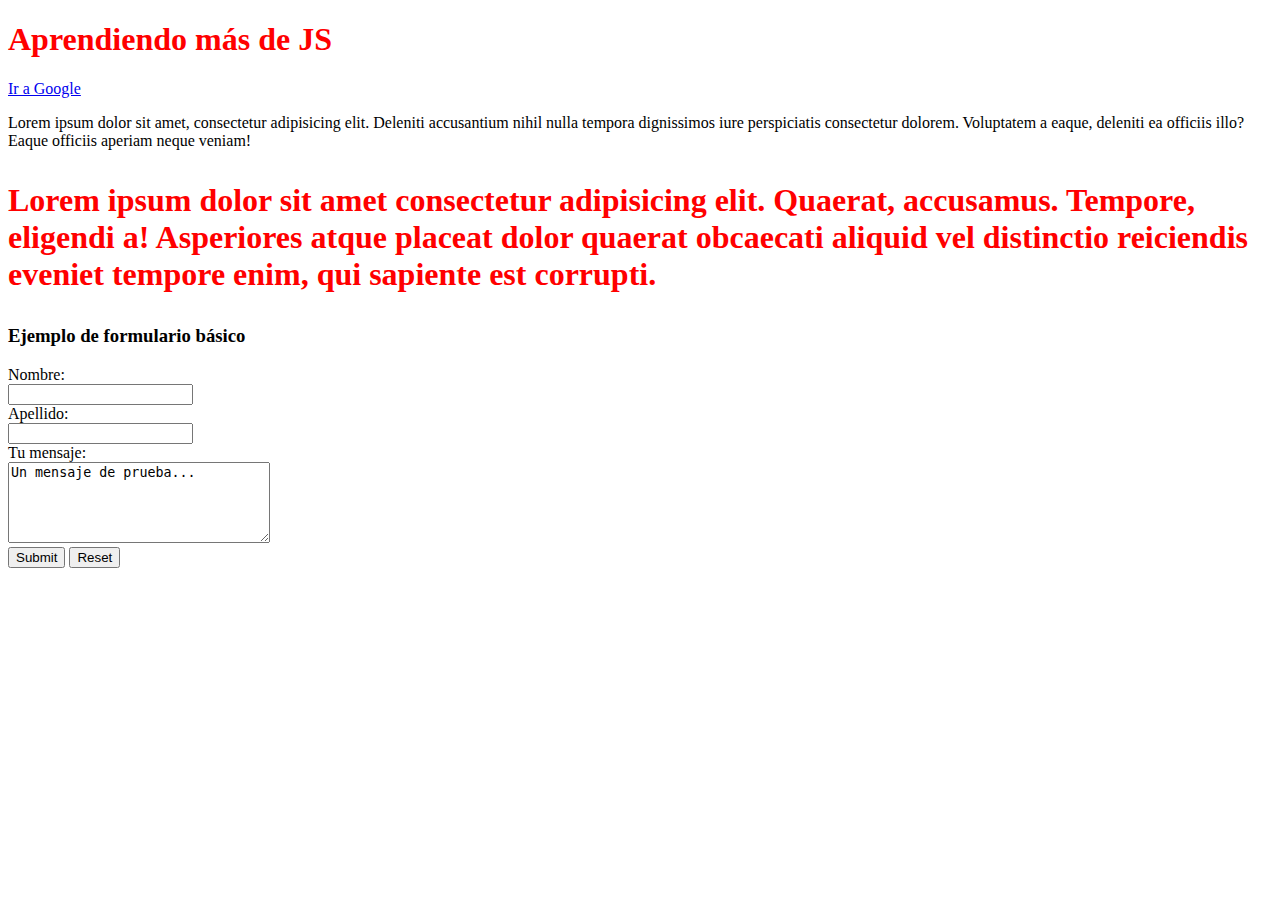
<file: index.html>
<!DOCTYPE html>
<html lang="en">
    <head>
        <meta charset="UTF-8">
        <meta http-equiv="X-UA-Compatible" content="IE=edge">
        <meta name="viewport" content="width=device-width, initial-scale=1.0">
        <title>Document</title>
        <link rel="stylesheet" href="css/estilo.css">
    </head>
    <body>
        <h1 id="elTitulo" class="rojo">Aprendiendo más de JS</h1>
        <a id="enlace" href="http://www.google.com" target="_blank">Ir a Google</a>
        <p id="p1">Lorem ipsum dolor sit amet, consectetur adipisicing elit. Deleniti accusantium nihil nulla tempora dignissimos iure perspiciatis consectetur dolorem. Voluptatem a eaque, deleniti ea officiis illo? Eaque officiis aperiam neque veniam!</p>
        <p id="p2" class="rojo grande negrita">Lorem ipsum dolor sit amet consectetur adipisicing elit. Quaerat, accusamus. Tempore, eligendi a! Asperiores atque placeat dolor quaerat obcaecati aliquid vel distinctio reiciendis eveniet tempore enim, qui sapiente est corrupti.</p>

        <h3>Ejemplo de formulario básico</h3>
        <form id="formu" action="">
            <label for="fname">Nombre:</label> <br>
            <input type="text" id="fname" name="fname">
            <br>
            <label for="lname">Apellido:</label> <br>
            <input type="text" id="lname" name="lname">
            <br>
            <label for="mensaje">Tu mensaje:</label> <br>		
            <textarea id="mensaje" name="message" rows="5" cols="30">Un mensaje de prueba...</textarea>
            <br>
            <input type="submit">
            <input type="reset">
        </form>

        <script src="js/mis-funciones.js"></script>
        <script src="js/08-arrays.js"></script>
    </body>
</html>
</file>
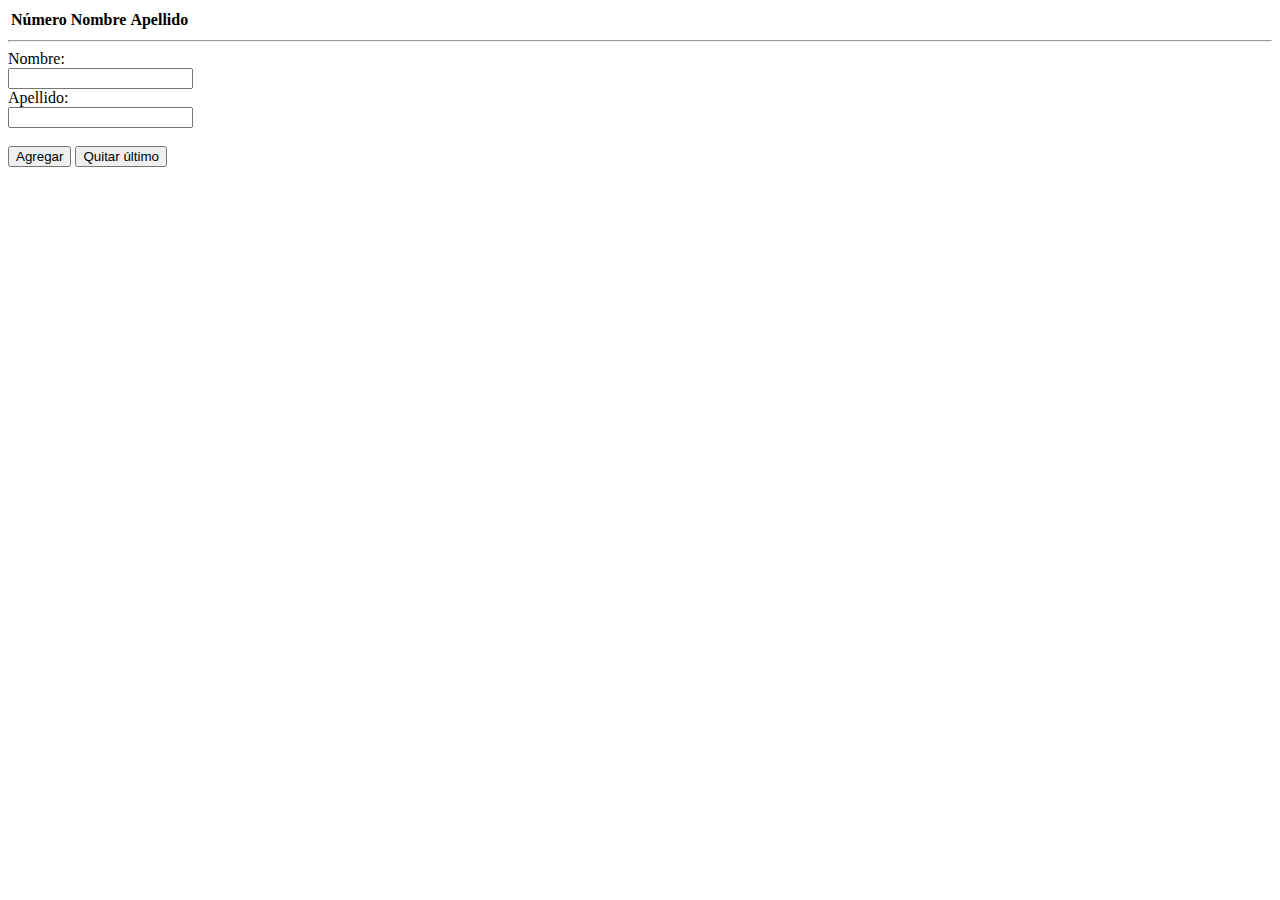
<file: index2.html>
<!DOCTYPE html>
<html lang="en">

<head>
    <meta charset="UTF-8">
    <meta http-equiv="X-UA-Compatible" content="IE=edge">
    <meta name="viewport" content="width=device-width, initial-scale=1.0">
    <title>Document</title>
</head>

<body>
    <table id="laTabla">
        <tr>
          <th>Número</th>
          <th>Nombre</th>
          <th>Apellido</th>
        </tr>
        <!--
        <tr>
          <td>1</td>
          <td>Juan</td>
          <td>Perez</td>
        </tr>
        -->
      </table>

      <hr>
    <form>
        <label for="fname">Nombre:</label> <br>
        <input type="text" id="fname" name="fname">
        <br>
        <label for="lname">Apellido:</label> <br>
        <input type="text" id="lname" name="lname">
        <br><br>
        <input type="button" id="btnAgregar" value="Agregar">
        <input type="button" id="btnBorrar" value="Quitar último">
    </form>

    <script src="js/09-arraysYDOM.js"></script>
</body>

</html>
</file>
<file: css/estilo.css>
.rojo {
    color: red;
}

.azul {
    color: blue;
}

.grande {
    font-size: 2rem;
}

.negrita {
    font-weight: bolder;
}
</file>
